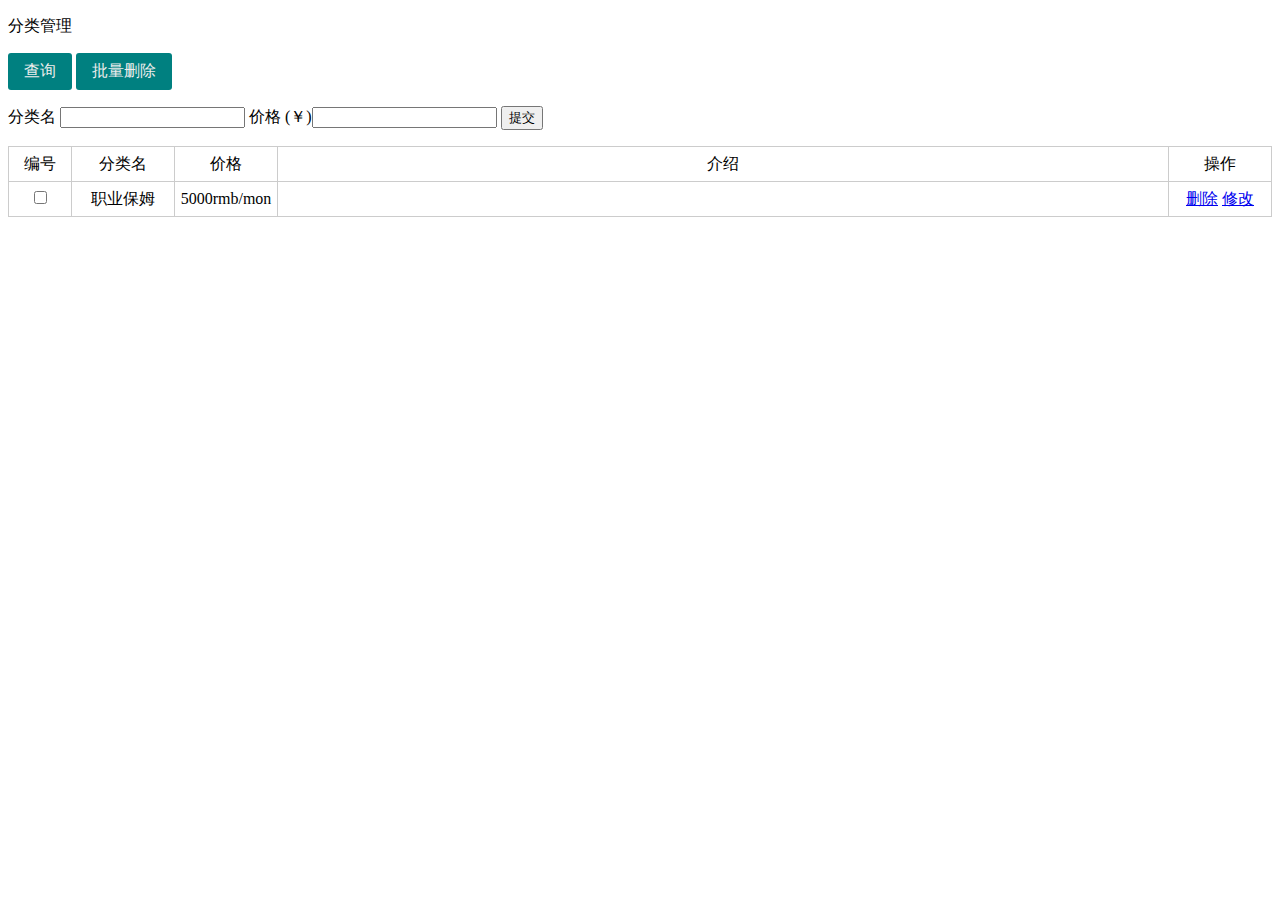
<file: fenlei.html>
<!DOCTYPE html>
<html lang="en">
<head>
	<meta charset="UTF-8">
	<title>分类管理</title>
	<style>
		.table {
			border-collapse: collapse;
			width: 100%;
			text-align: center;

		}
		.table td{
			border:1px solid #ccc;
			line-height: 2em;
		}
		.none {
			display: none;
		}
		.btn {
			padding: .5em 1em;
			border-radius: 3px;
			background-color: teal;
			color: #ededed;
			cursor: pointer;
			display: inline-block;
		}
		.tianjia{
			margin-top: 1em;
		}
		.table {
			margin-top: 1em;
		}
	</style>
</head>
<body>
<p>分类管理</p>
<div class="btns">
		<div id="btn_add" class="btn">查询</div>
		<div id="btn_import" class="btn">批量删除</div>

</div>

<div class="tianjia">
		<!-- 表单 -->
	<form action="javascript:void(0)">
			  	<input type="hidden" name="id" />
		分类名	<input type="text" name="realname"/>
		价格 (￥)<input type="text" name="price"/>
			 	<input type="submit" value="提交">
		</form>
</div>

<table class="table">
		<thead>
			<tr>
				<td width="60px">编号</td>
				<td width="100px">分类名</td>
				<td width="100px">价格</td>
				<td>介绍</td>
				<td width="100px">操作</td>
			</tr>
			</thead>
			<tbody>
			<tr>
				<td><input type="checkbox"></td>
				<td>职业保姆</td>
				<td>5000rmb/mon</td>
				<td></td>
				<td>
					<a class="btn_del" href="#">删除</a>
					<a class="btn_upd" href="#">修改</a>
				</td>
			</tr>
			
		</tbody>
		<script>
		var baseURL = "http://134.175.154.93:6677"

		var btn_add = document.getElementById("btn_add");
		var tbody = document.getElementsByTagName("tbody")[0];

		// 为表单绑定事件
		document.forms[0].onsubmit = function(event){
			// 1. 获取用户的输入

			var id = document.querySelector("input[name=id]").value;
			var realname = document.querySelector("input[name=realname]").value;
			var price = document.querySelector("input[name=price]").value;
			// 2. 异步提交给后台
			var xhr = new XMLHttpRequest();
			xhr.open("POST",baseURL+"/category/insertCategory");
			xhr.responseType = "json";
			// 向后台声明我们给后台传递的数据是查询字符串
			xhr.setRequestHeader("Content-Type","application/x-www-form-urlencoded");
			// 将数据转换为查询字符串传递给后台
			var data = "realname="+realname+"&price="+ price;
			
			xhr.send(data);

			xhr.onreadystatechange = function(){
				if(this.readyState === 4){
					if(this.status === 200){
						if(this.response.status === 200){
							// alert(this.response.message);
							reloadData();
						} else {
							alert(this.response.message);
						}
					}
				}
			}
			// 3. 页面的局部更新

			event.preventDefault();
		}

		// 当光标移动的某一行上，为这一行添加背景
		tbody.onmouseover = function(event){
			var target = event.target;
			if(target.nodeName === "TD"){
				target.parentNode.className = "current"
			}
		}
		tbody.onmouseout = function(event){
			var target = event.target;
			if(target.nodeName === "TD"){
				target.parentNode.className = ""
			}
		}

		// 给删除按钮绑定事件
		tbody.onclick = function(event){
			if(event.target.nodeName === "A"){
				switch(event.target.className){
					case "btn_del":
						// 1. 先获取要删除的id
						var id = event.target.parentNode.parentNode.firstElementChild.firstElementChild.value;
						// 2. 编写ajax进行删除
						var xhr = new XMLHttpRequest();
						xhr.open("POST",baseURL+"/category/deleteByCategoryId");
						xhr.responseType ="json";
						xhr.setRequestHeader("Content-Type","application/x-www-form-urlencoded");
						xhr.send("id="+id);
						xhr.onreadystatechange = function(){
							if(this.readyState === 4){
								if(this.status === 200){
									if(this.response.status === 200){
										// 3. 重新查询数据进行页面刷新（局部）
										reloadData();
									} else {
										alert(this.response.message);
									}
								}
							}
						}

						break;
					case "btn_upd":
						var id = event.target.parentNode.parentNode.children[0].firstElementChild.value;
						var realname = event.target.parentNode.parentNode.children[1].innerText;
						var telephone = event.target.parentNode.parentNode.children[3].innerText;
						document.querySelector("input[name=realname]").value = realname;
						document.querySelector("input[name=price]").value = price;
						document.querySelector("input[name=id]").value = id;


						break;
				}
			}
		}

		// 重载数据
		function reloadData(){
			//1. 通过ajax获取后台数据
			var xhr = new XMLHttpRequest();
			xhr.open("GET",baseURL+"/category/findAllCategory");
			xhr.responseType = "json";
			xhr.send();
			xhr.onreadystatechange = function(){
				if(this.readyState === 4){
					if(this.status === 200){
						// 先将tbody原有的数据删除掉
						Array.prototype.slice.call(tbody.children,0).forEach(function(item,index){
							if(index !== 0 ){
								tbody.removeChild(item)
							}
						})
						//2. 将查询到的数据渲染到页面中
						this.response.data.forEach(function(item){
							// 2.1 创建一个tr,然后将数据添加到tr中
							var newTr = tbody.firstElementChild.cloneNode(true);
							newTr.children[0].firstElementChild.value = item.id;
							newTr.children[1].innerText = item.realname;
							newTr.children[2].innerText = item.price;
							newTr.children[3].innerText = item.status;
							newTr.setAttribute("class","");
							// 2.2 将tr追加到tbody中
							tbody.appendChild(newTr);
						})
					}
				}
			}
		}
		// 调用重载数据方法
		reloadData();

	


		</script>
	
</body>
</html>
</file>
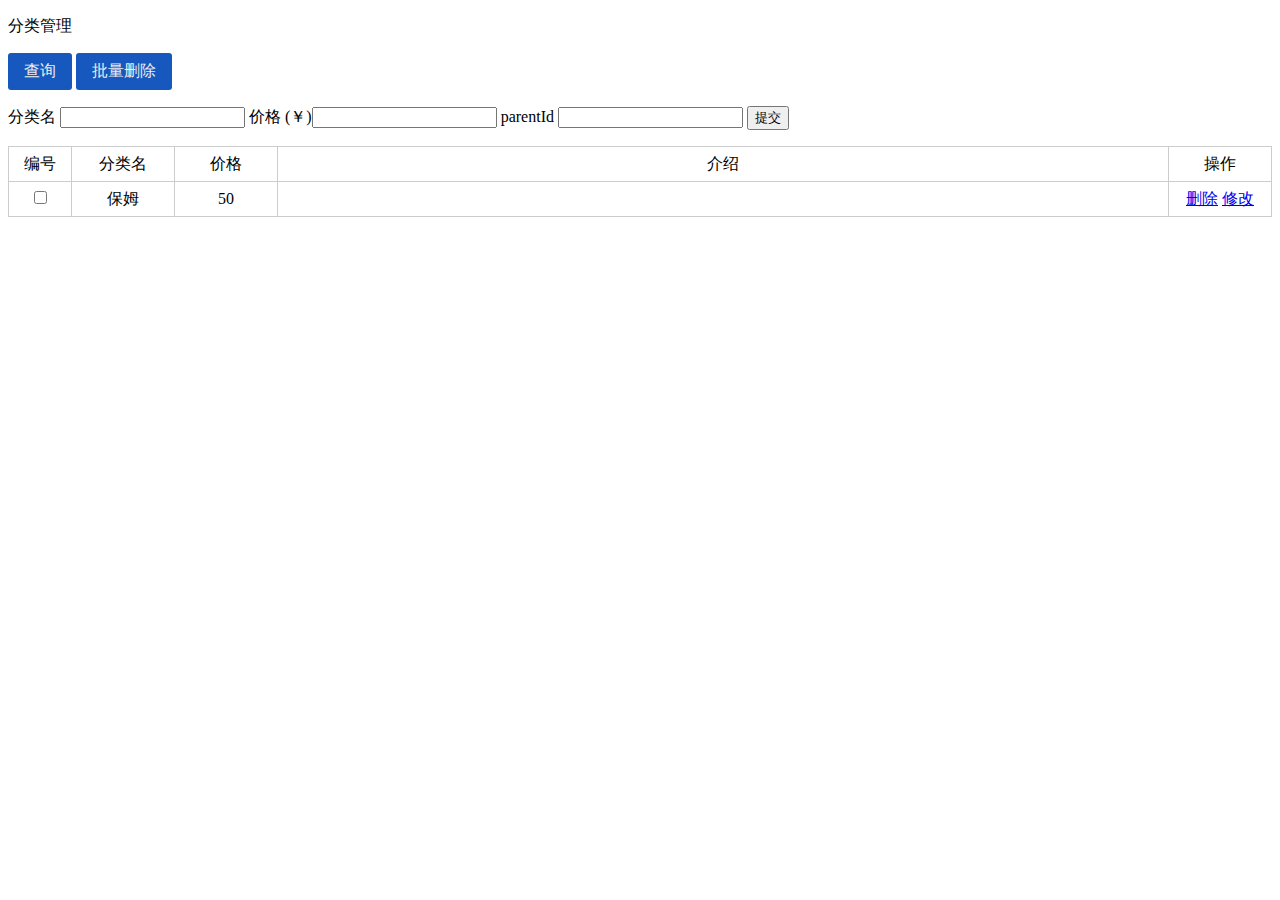
<file: ej/pages/category.html>
<!DOCTYPE html>
<html lang="en">
<head>
	<meta charset="UTF-8">
	<title>分类管理</title>
	<style>
		.table {
			border-collapse: collapse;
			width: 100%;
			text-align: center;

		}
		.table td{
			border:1px solid #ccc;
			line-height: 2em;
		}
		.none {
			display: none;
		}
		.btn {
			padding: .5em 1em;
			border-radius: 3px;
			background-color: #1758be;
			color: #ededed;
			cursor: pointer;
			display: inline-block;
		}
		.tianjia{
			margin-top: 1em;
		}
		.table {
			margin-top: 1em;
		}
	</style>
</head>
<body>
<p>分类管理</p>
<div class="btns">
		<div id="btn_add" class="btn">查询</div>
		<div id="btn_import" class="btn">批量删除</div>

</div>

<div class="tianjia">
		<!-- 表单 -->
	<form action="javascript:void(0)">
			  	<input type="hidden" name="id" />
		分类名	<input type="text" name="name"/>
		价格 (￥)<input type="text" name="num"/>
		parentId <input type="text" name="parentId"/>
			 	<input type="submit" value="提交">
		</form>
</div>

<table class="table">
		<thead>
			<tr>
				<td width="60px">编号</td>
				<td width="100px">分类名</td>
				<td width="100px">价格</td>
				<td>介绍</td>
				<td width="100px">操作</td>
			</tr>
			</thead>
			<tbody>
			<tr>
				<td><input type="checkbox"></td>
				<td>保姆</td>
				<td>50</td>
				<td></td>
				<td>
					<a class="btn_del" href="#">删除</a>
					<a class="btn_upd" href="#">修改</a>
				</td>
			</tr>
			
		</tbody>
		<script>
		var baseURL = "http://134.175.154.93:6677"

		var btn_add = document.getElementById("btn_add");
		var tbody = document.getElementsByTagName("tbody")[0];

		// 为表单绑定事件
		document.forms[0].onsubmit = function(event){
			// 1. 获取用户的输入

			var id = document.querySelector("input[name=id]").value;
			var name = document.querySelector("input[name=name]").value;
			var num = document.querySelector("input[name=num]").value;
			var parentId = document.querySelector("input[name=parentId]").value;
			// 2. 异步提交给后台
			var xhr = new XMLHttpRequest();
			xhr.open("POST",baseURL+"/category/insertCategory");
			xhr.responseType = "json";
			// 向后台声明我们给后台传递的数据是查询字符串
			xhr.setRequestHeader("Content-Type","application/x-www-form-urlencoded");
			// 将数据转换为查询字符串传递给后台
			var data = "name="+name+"&num="+ num;
			
			xhr.send(data);

			xhr.onreadystatechange = function(){
				if(this.readyState === 4){
					if(this.status === 200){
						if(this.response.status === 200){
							// alert(this.response.message);
							reloadData();
						} else {
							alert(this.response.message);
						}
					}
				}
			}
			// 3. 页面的局部更新

			event.preventDefault();
		}

		// 给删除按钮绑定事件
		tbody.onclick = function(event){
			if(event.target.nodeName === "A"){
				switch(event.target.className){
					case "btn_del":
						// 1. 先获取要删除的id
						var id = event.target.parentNode.parentNode.firstElementChild.firstElementChild.value;
						// 2. 编写ajax进行删除
						var xhr = new XMLHttpRequest();
						xhr.open("POST",baseURL+"/category/deleteByCategoryId");
						xhr.responseType ="json";
						xhr.setRequestHeader("Content-Type","application/x-www-form-urlencoded");
						xhr.send("id="+id);
						xhr.onreadystatechange = function(){
							if(this.readyState === 4){
								if(this.status === 200){
									if(this.response.status === 200){
										// 3. 重新查询数据进行页面刷新（局部）
										reloadData();
									} else {
										alert(this.response.message);
									}
								}
							}
						}

						break;
					case "btn_upd":
						var id = event.target.parentNode.parentNode.children[0].firstElementChild.value;
						var name = event.target.parentNode.parentNode.children[1].innerText;
						var num = event.target.parentNode.parentNode.children[2].innerText;
						var parentId = event.target.parentNode.parentNode.children[3].innerText;
						document.querySelector("input[name=name]").value = name;
						document.querySelector("input[name=num]").value = num;
						document.querySelector("input[name=id]").value = id;
						document.querySelector("input[name=parentId]").value = parentId;



						break;
				}
			}
		}

		// 重载数据
		function reloadData(){
			//1. 通过ajax获取后台数据
			var xhr = new XMLHttpRequest();
			xhr.open("GET",baseURL+"/category/findAllCategory");
			xhr.responseType = "json";
			xhr.send();
			xhr.onreadystatechange = function(){
				if(this.readyState === 4){
					if(this.status === 200){
						// 先将tbody原有的数据删除掉
						Array.prototype.slice.call(tbody.children,0).forEach(function(item,index){
							if(index !== 0 ){
								tbody.removeChild(item)
							}
						})
						//2. 将查询到的数据渲染到页面中
						this.response.data.forEach(function(item){
							// 2.1 创建一个tr,然后将数据添加到tr中
							var newTr = tbody.firstElementChild.cloneNode(true);
							newTr.children[0].firstElementChild.value = item.id;
							newTr.children[1].innerText = item.name;
							newTr.children[2].innerText = item.num;
							newTr.children[3].innerText = item.parentId;
							newTr.setAttribute("class","");
							// 2.2 将tr追加到tbody中
							tbody.appendChild(newTr);
						})
					}
				}
			}
		}
		// 调用重载数据方法
		reloadData();

	


		</script>
	
</body>
</html>
</file>
